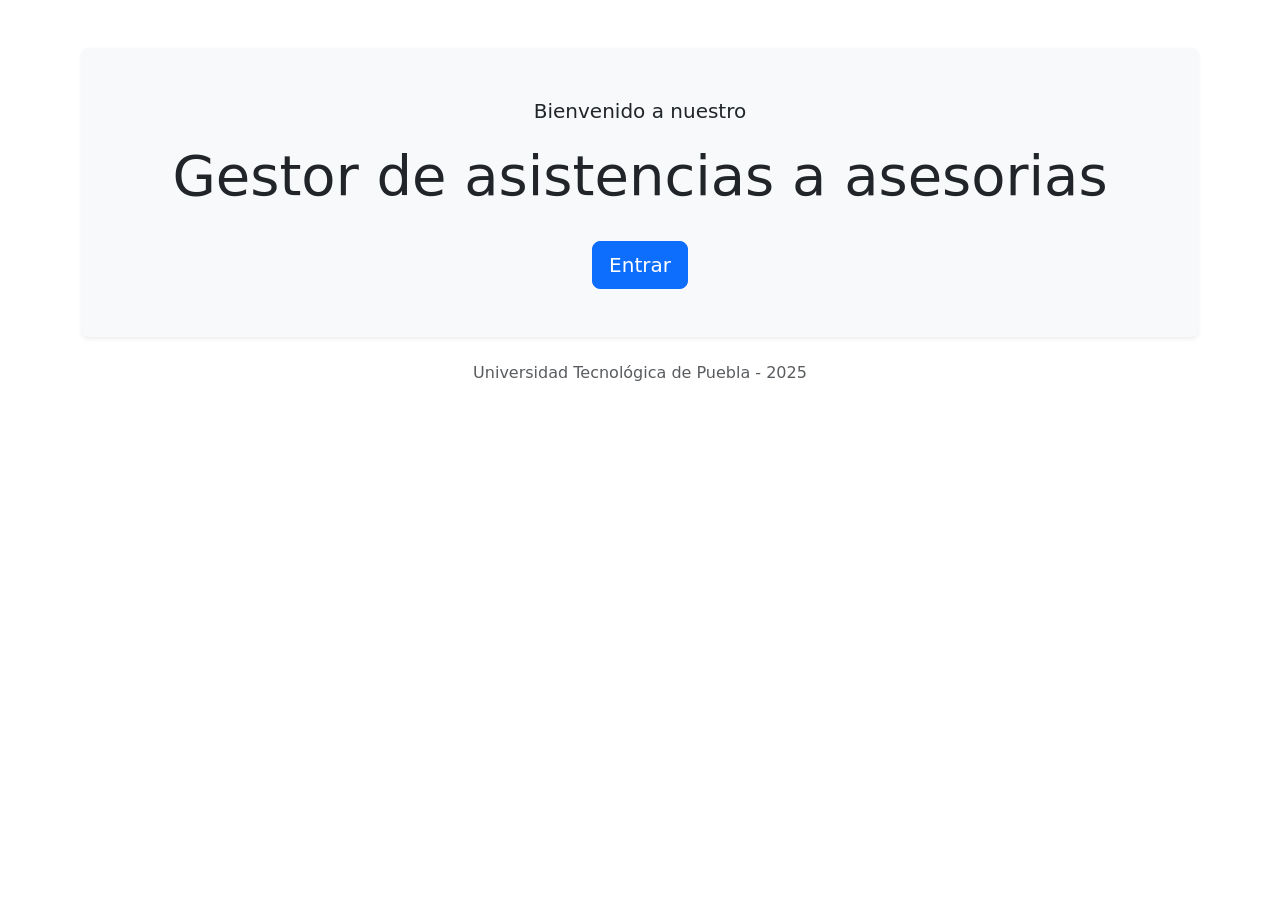
<file: templates/index.html>
<!DOCTYPE html>
<html lang="en">
<head>
    <meta charset="UTF-8">
    <meta name="viewport" content="width=device-width, initial-scale=1.0">
    <title>Gestor de asistencias y asesorias</title>
    <link href="https://cdn.jsdelivr.net/npm/bootstrap@5.3.0/dist/css/bootstrap.min.css" rel="stylesheet">
</head>
<body>
    <div class="container text-center">
        <div class="mt-5 p-5 bg-light rounded shadow-sm">
            <p class="lead">Bienvenido a nuestro</p>
            <h1 class="display-4">Gestor de asistencias a asesorias</h1>
            <a class="btn btn-primary btn-lg mt-4" href="{{ url_for('opciones_cuenta') }}" role="button">Entrar</a>
        </div>
        <footer class="footer mt-4">
            <div class="container">
                <span class="text-muted">Universidad Tecnológica de Puebla - 2025</span>
            </div>
        </footer>
    </div>
</body>
</html>
</file>
